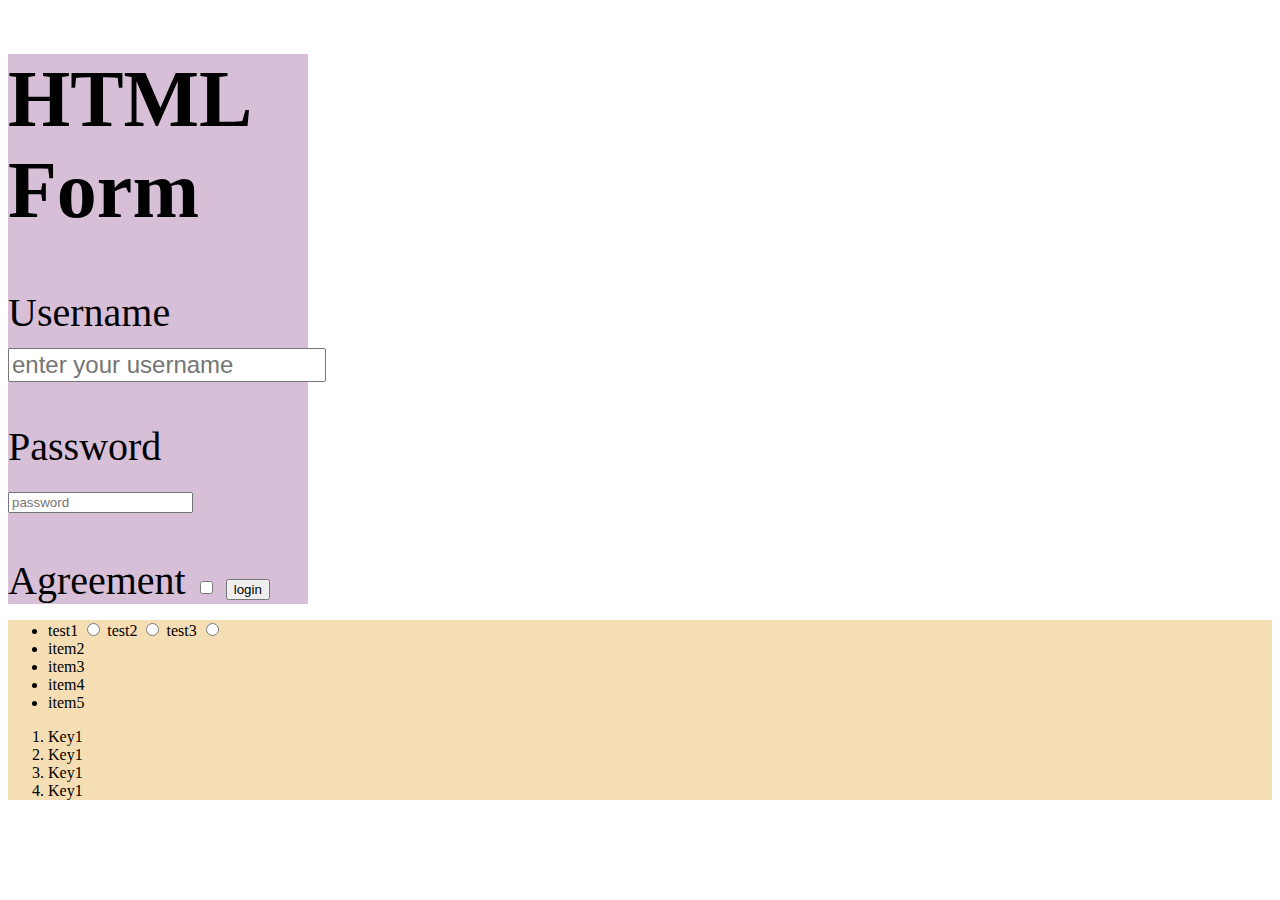
<file: Margad:Amra:Temuulen/fifth/index.html>
<!DOCTYPE html>
<html lang="en">
  <head>
    <meta charset="UTF-8" />
    <meta http-equiv="X-UA-Compatible" content="IE=edge" />
    <meta name="viewport" content="width=device-width, initial-scale=1.0" />
    <title>Document</title>
    <style>
      #div {
        background-color: thistle;
        width: 300px;
        font-size: 40px;
      }
    </style>
  </head>
  <body>
    <!-- here is my header -->
    <div id="div">
      <h1>HTML Form</h1>
      <label for="">Username</label>
      <input
        type="text"
        placeholder="enter your username"
        style="font-size: x-large"
      />
      <p>
        <label for="">Password</label>
        <input type="password" placeholder="password" />
      </p>
      <label for="">Agreement</label>
      <input type="checkbox" />
      <input type="button" value="login" />
    </div>
    <div style="background-color: wheat">
      <ul>
        <li>
          <label for="">test1</label>
          <input type="radio" name="holboos" />
          <label for="">test2</label>
          <input type="radio" name="holboos" />
          <label for="">test3</label>
          <input type="radio" name="holboos" />
        </li>
        <li>item2</li>
        <li>item3</li>
        <li>item4</li>
        <li>item5</li>
      </ul>
      <ol>
        <li>Key1</li>
        <li>Key1</li>
        <li>Key1</li>
        <li>Key1</li>
      </ol>
    </div>
    <!-- <button style="background-color: blue; color: white">submit</button> -->
  </body>
</html>
<!-- this is a comment and it doesnt not effect the code -->
</file>
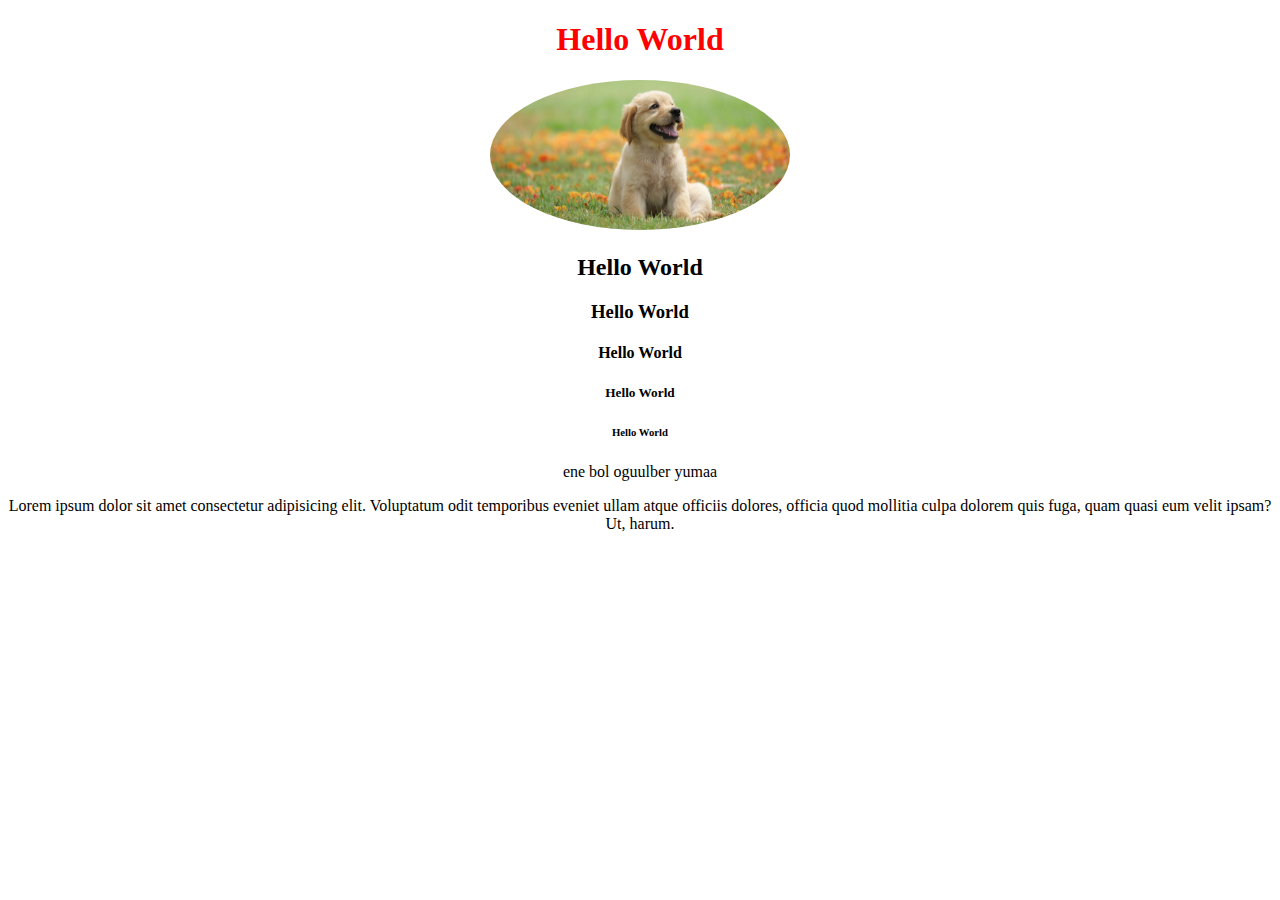
<file: Margad:Amra:Temuulen/firstWebsite/index.html>
<!DOCTYPE html>
<html lang="en">
  <head>
    <meta charset="UTF-8" />
    <meta http-equiv="X-UA-Compatible" content="IE=edge" />
    <meta name="viewport" content="width=device-width, initial-scale=1.0" />
    <title>Erdenes website</title>
    <link rel="stylesheet" href="style.css" />
  </head>
  <body>
    <h1>Hello World</h1>
    <img src="dog.jpeg" alt="" />
    <h2>Hello World</h2>
    <h3>Hello World</h3>
    <h4>Hello World</h4>
    <h5>Hello World</h5>
    <h6>Hello World</h6>
    <p>ene bol oguulber yumaa</p>
    <p>
      Lorem ipsum dolor sit amet consectetur adipisicing elit. Voluptatum odit
      temporibus eveniet ullam atque officiis dolores, officia quod mollitia
      culpa dolorem quis fuga, quam quasi eum velit ipsam? Ut, harum.
    </p>
  </body>
</html>
</file>
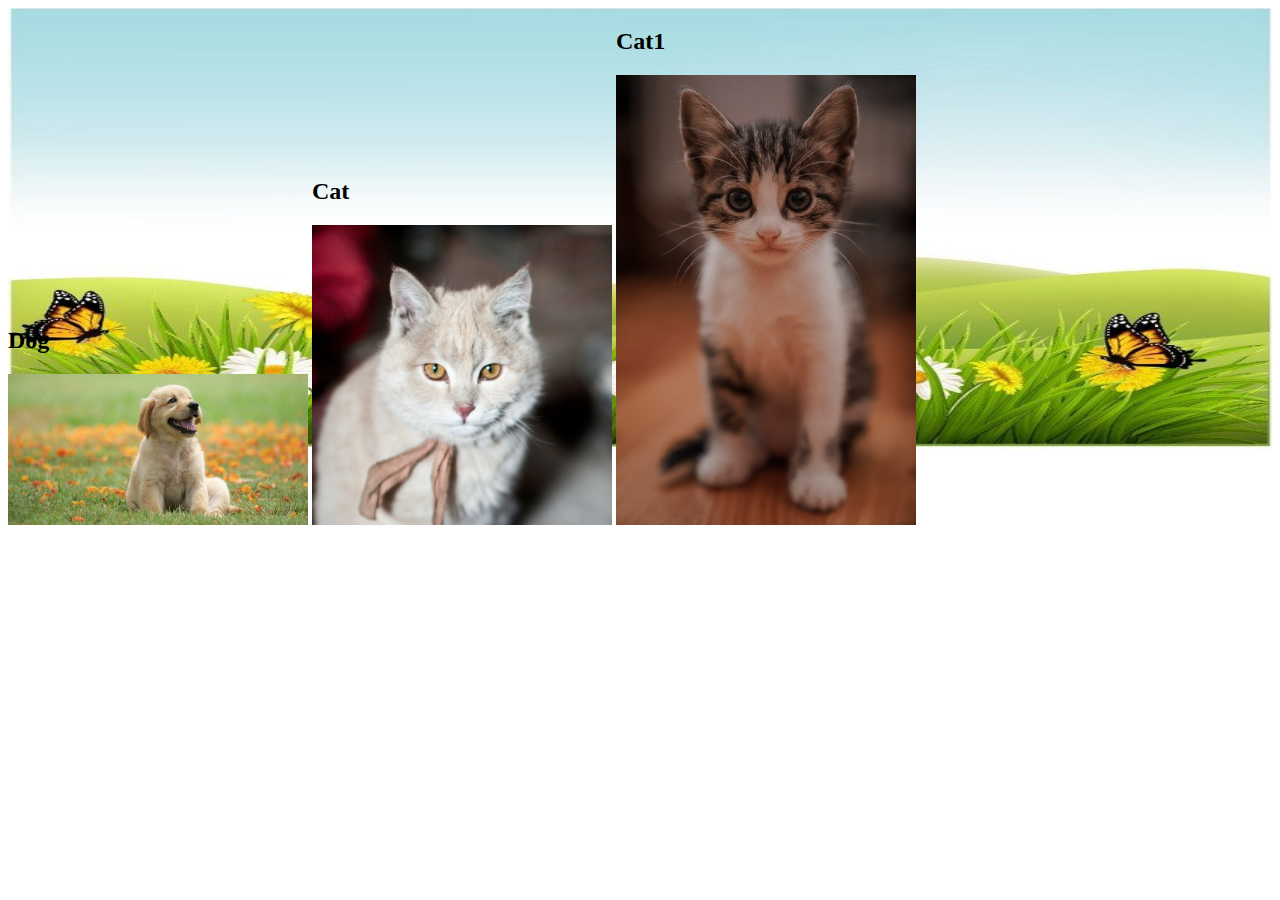
<file: Margad:Amra:Temuulen/fourth/index.html>
<!DOCTYPE html>
<html lang="en">
  <head>
    <meta charset="UTF-8" />
    <meta http-equiv="X-UA-Compatible" content="IE=edge" />
    <meta name="viewport" content="width=device-width, initial-scale=1.0" />
    <title>Document</title>
    <link rel="stylesheet" href="style.css" />
  </head>
  <body>
    <div id="test">
      <div style="display: inline-block">
        <h2>Dog</h2>
        <img src="dog.jpeg" alt="" />
      </div>
      <div style="display: inline-block">
        <h2>Cat</h2>
        <img src="cat.webp" alt="" />
      </div>
      <div style="display: inline-block">
        <h2>Cat1</h2>
        <img src="cat1.jpeg" alt="" />
      </div>
    </div>
  </body>
</html>
</file>
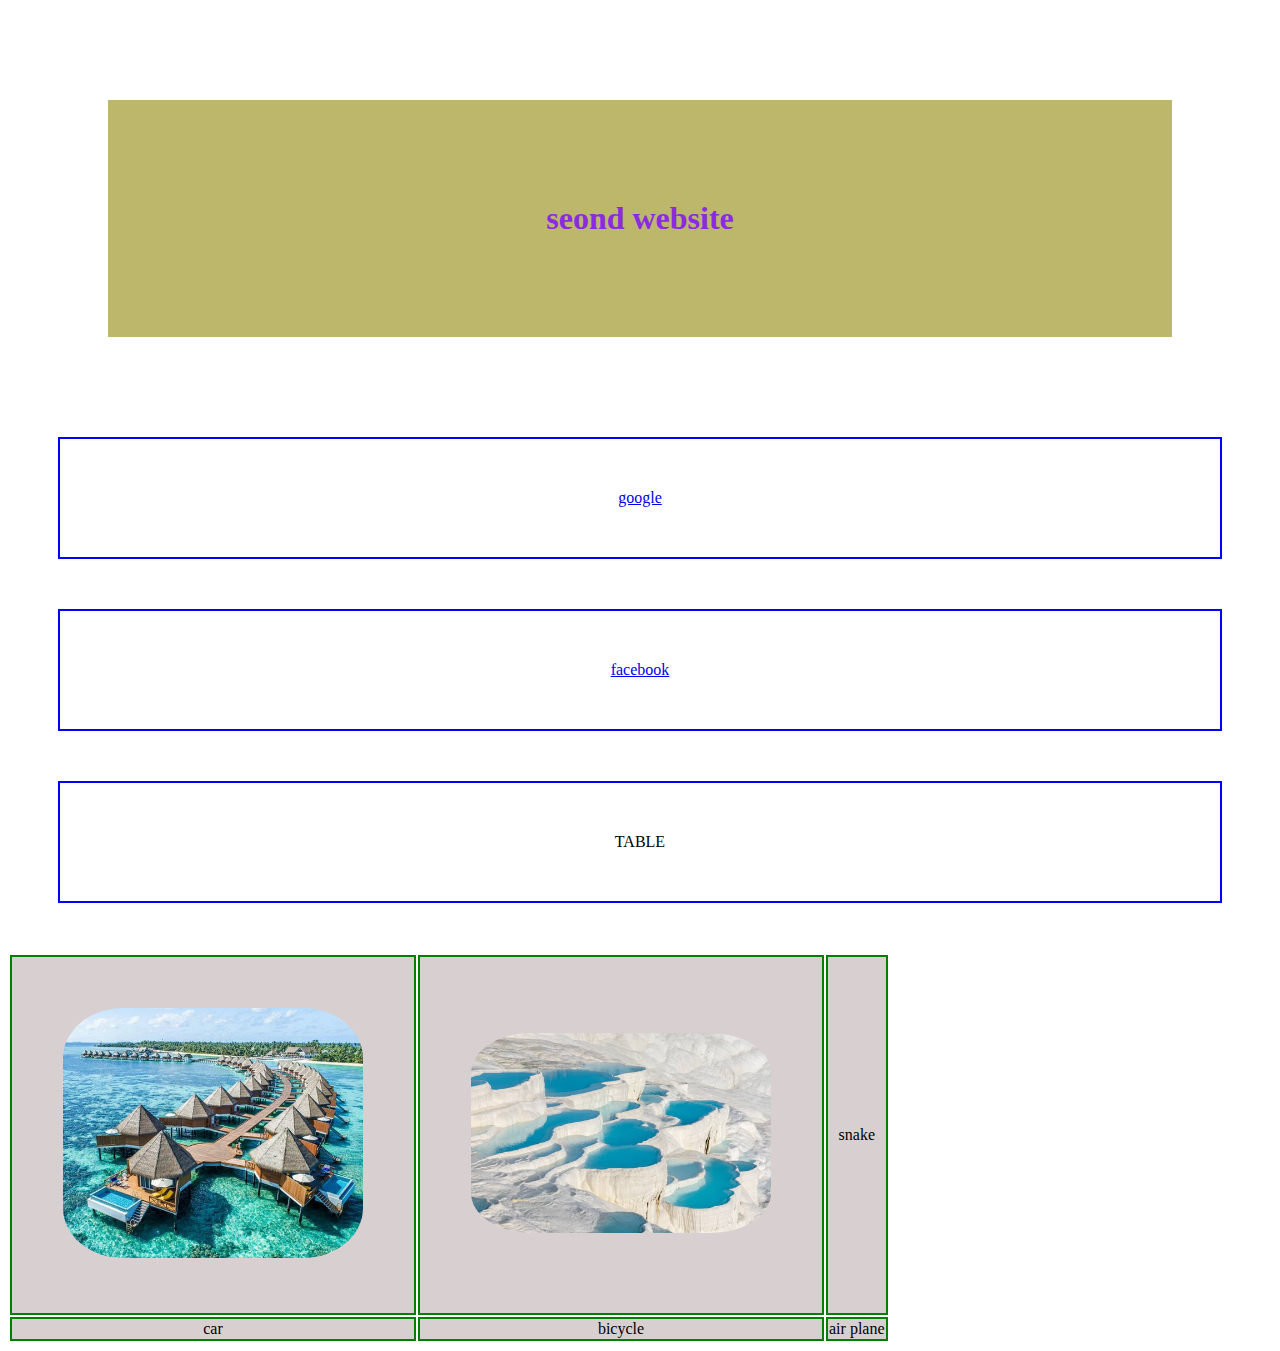
<file: Margad:Amra:Temuulen/second/index.html>
<!DOCTYPE html>
<html lang="en">
  <head>
    <meta charset="UTF-8" />
    <meta http-equiv="X-UA-Compatible" content="IE=edge" />
    <meta name="viewport" content="width=device-width, initial-scale=1.0" />
    <title>Document</title>
    <link rel="stylesheet" href="style.css" />
  </head>
  <body>
    <h1>seond website</h1>
    <p><a href="https://www.google.com/">google</a></p>
    <p><a href="https://www.facebook.com/">facebook</a></p>

    <p>TABLE</p>
    <table>
      <tr>
        <td>
          <a
            href="https://www.google.com/search?q=maldive&rlz=1C5CHFA_enMN985MN985&sxsrf=AOaemvIQjoXk90DqyiEIE6fhTINNuOkUgg:1642594240485&source=lnms&tbm=isch&sa=X&ved=2ahUKEwjL59qx5L31AhUoG6YKHSyABkYQ_AUoAXoECAIQAw&biw=767&bih=915&dpr=2#imgrc=n1v-sLoNKo3waM"
            ><img src="maldive.jpeg" alt=""
          /></a>
        </td>
        <td>
          <a
            href="https://www.google.com/search?q=pamukkale&tbm=isch&ved=2ahUKEwiiud2y5L31AhUSR5QKHYUyDeIQ2-cCegQIABAA&oq=pamuk&gs_lcp=CgNpbWcQARgAMgcIIxDvAxAnMgUIABCABDIFCAAQgAQyBQgAEIAEMgUIABCABDIFCAAQgAQyBQgAEIAEMgUIABCABDIFCAAQgAQyBQgAEIAEOgQIABBDUJkNWMwdYPUkaAFwAHgAgAGOAYgBtgaSAQMwLjeYAQCgAQGqAQtnd3Mtd2l6LWltZ8ABAQ&sclient=img&ei=wv_nYaLQJZKO0QSF5bSQDg&bih=915&biw=767&rlz=1C5CHFA_enMN985MN985#imgrc=pwKWVBD9wK3gBM"
            ><img src="pamukkale.jpeg" alt=""
          /></a>
        </td>
        <td>snake</td>
      </tr>
      <tr>
        <td>car</td>
        <td>bicycle</td>
        <td>air plane</td>
      </tr>
    </table>
  </body>
</html>
</file>
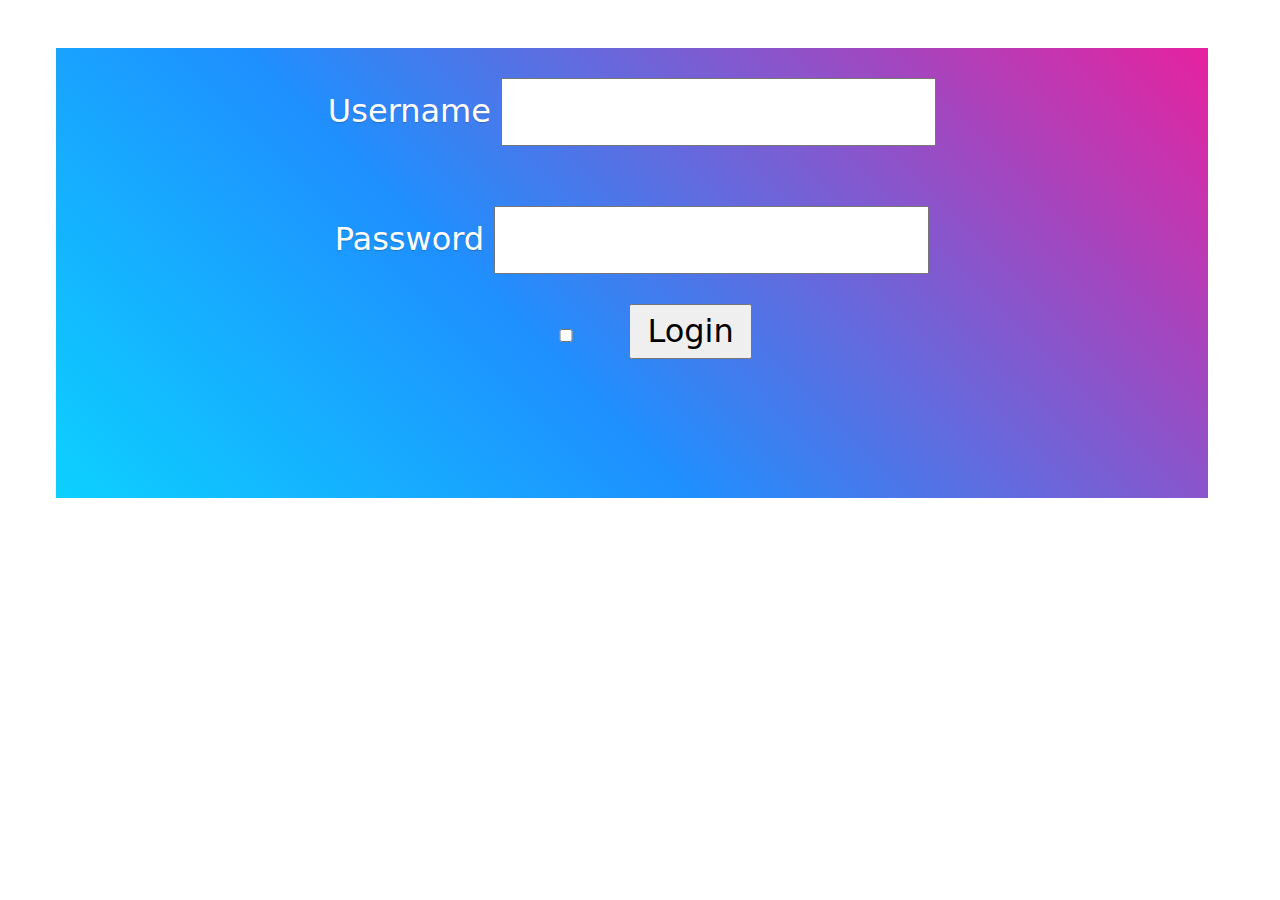
<file: Margad:Amra:Temuulen/seventh/index.html>
<!DOCTYPE html>
<html lang="en">
  <head>
    <meta charset="UTF-8" />
    <meta http-equiv="X-UA-Compatible" content="IE=edge" />
    <meta name="viewport" content="width=device-width, initial-scale=1.0" />
    <title>Document</title>
    <link rel="stylesheet" href="style.css" />
  </head>
  <body>
    <div class="wholeForm">
      <div class="inside">
        <label for="username">Username</label>
        <input id="username" type="email" name="username" />
      </div>
      <div class="inside">
        <label for="password">Password</label>
        <input id="password" type="password" name="password" />
      </div>
      <div>
        <input type="checkbox" style="width: 100px" />
        <input type="button" value="Login" onclick="{test()}" />
      </div>
    </div>
    <p id="medeelel"></p>
  </body>
  <script src="function.js"></script>
</html>
</file>
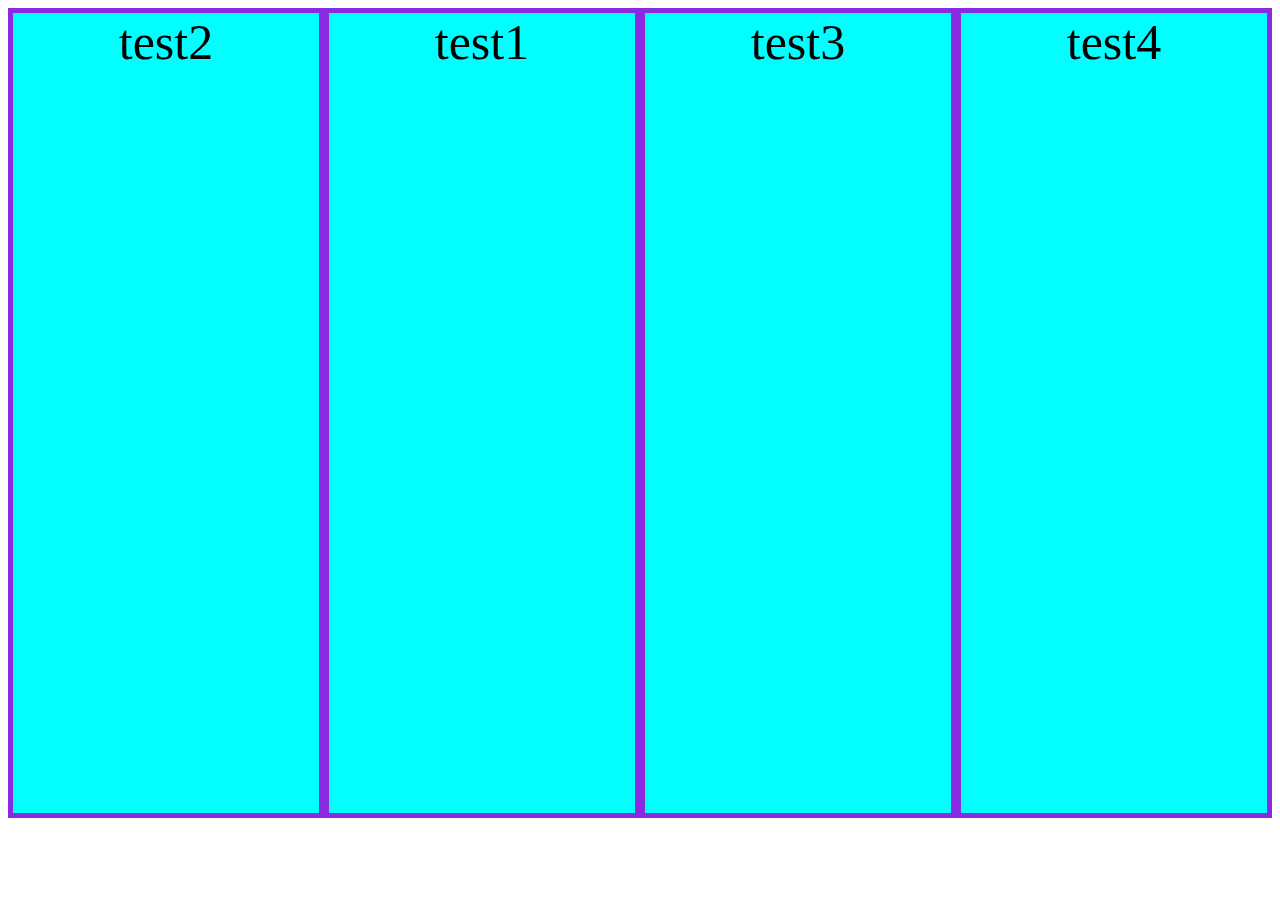
<file: Margad:Amra:Temuulen/sixth/index.html>
<!DOCTYPE html>
<html lang="en">
  <head>
    <meta charset="UTF-8" />
    <meta http-equiv="X-UA-Compatible" content="IE=edge" />
    <meta name="viewport" content="width=device-width, initial-scale=1.0" />
    <title>Document</title>
    <link rel="stylesheet" href="style.css" />
  </head>
  <body>
    <div class="tests">
      <p>test1</p>
      <p class="test2">test2</p>
      <p>test3</p>
      <p>test4</p>
    </div>
  </body>
</html>
</file>
<file: Margad:Amra:Temuulen/firstWebsite/style.css>
h1 {
  color: red;
}

img {
  width: 300px;
  border-radius: 50%;
}
body {
  text-align: center;
}
</file>
<file: Margad:Amra:Temuulen/fourth/style.css>
img {
  width: 300px;
}
#test {
  background-image: url("background.jpg");
  background-repeat: no-repeat;
  background-attachment: fixed;
  background-size: 100% 50%;
}
</file>
<file: Margad:Amra:Temuulen/second/style.css>
h1 {
  padding: 100px;
  border: solid green 0px;
  text-align: center;
  color: blueviolet;
  background-color: darkkhaki;
  margin: 100px;
}
body {
  text-align: center;
}

img {
  margin: 50px;
  border-radius: 20%;
  width: 300px;
}
td {
  margin: 30px;
  border: solid green 2px;
  background-color: rgb(216, 208, 208);
}
p {
  padding: 50px;
  margin: 50px;
  border: solid blue 2px;
}
</file>
<file: Margad:Amra:Temuulen/seventh/style.css>
/* Display only. Not needed! */

@import "https://raw.githubusercontent.com/jonathantneal/system-font-css/gh-pages/system-font.css";

.wholeForm {
  background: dodgerblue linear-gradient(45deg, aqua, dodgerblue, deeppink)
    fixed;
  color: white;
  font: normal 32px/1.6 system-ui, sans-serif;
  text-shadow: 0 1px 1px hsl(0 0% 0% / 20%);
  margin: 3rem;
  width: 90vw;
  height: 50vh;
  text-align: center;
}
.inside {
  padding: 30px;
}

input {
  font: inherit;
  padding: 0.2em 0.5em;
}
label {
  width: 200px;
}
</file>
<file: Margad:Amra:Temuulen/sixth/style.css>
.tests {
  display: flex;
  flex-direction: row;
  flex-wrap: wrap;
}
.test2 {
  order: -1;
}

.tests p {
  background-color: aqua;
  border: solid blueviolet 5px;
  width: calc(25vw - 14px);
  height: calc(100vh - 100px);
  text-align: center;
  font-size: 50px;
  margin: 0;
}
/*
vw -> viewpoint width
*/
</file>
